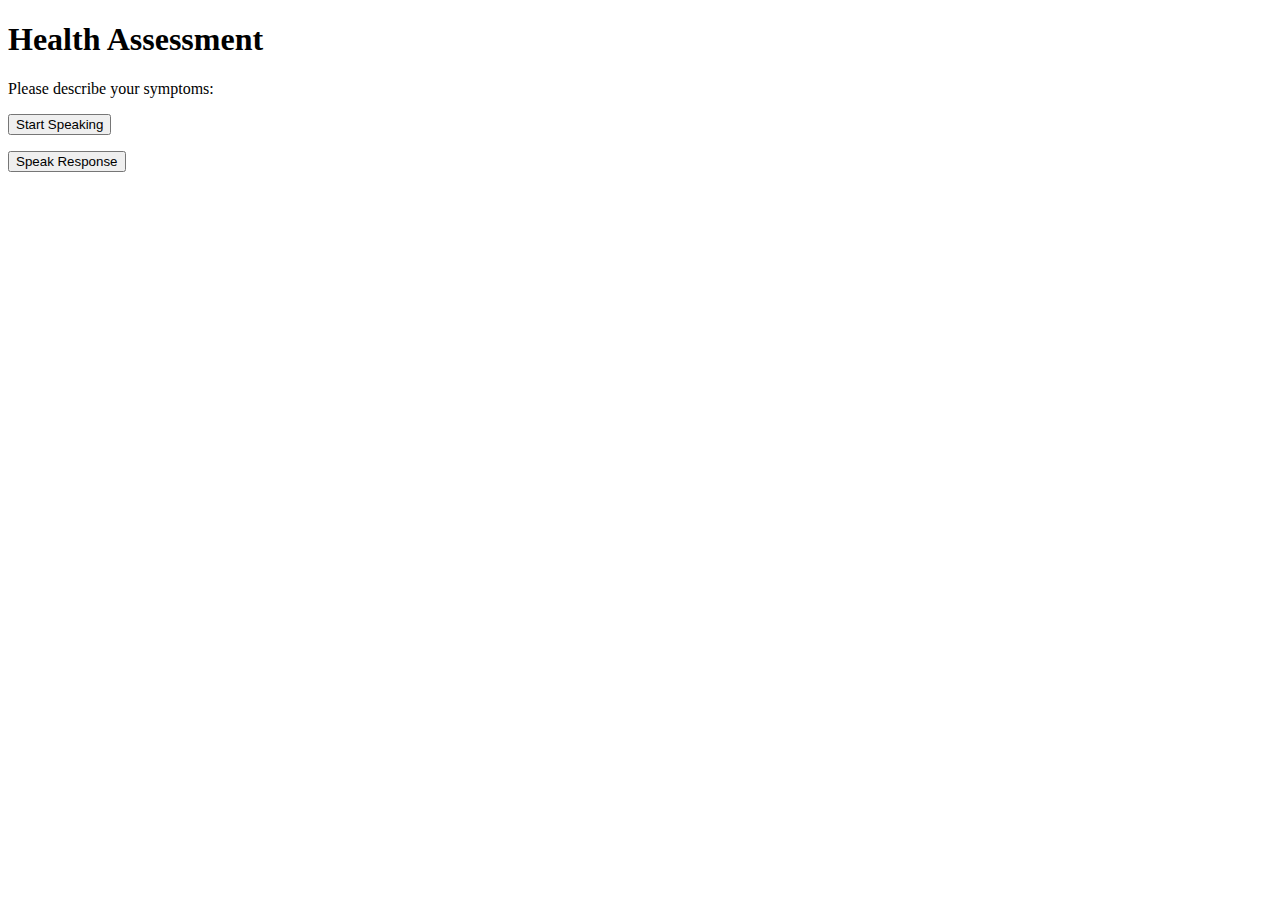
<file: templates/Doctor_interaction.html>
<!DOCTYPE html>
<html lang="en">
<head>
    <meta charset="UTF-8">
    <meta name="viewport" content="width=device-width, initial-scale=1.0">
    <title>Health Assessment</title>
</head>
<body>
    <h1>Health Assessment</h1>

    <div id="symptoms-input">
        <p>Please describe your symptoms:</p>
        <button onclick="startSpeechRecognition()">Start Speaking</button>
        <p id="recognized-text"></p>
    </div>

    <div id="response-output">
        <button onclick="speakResponse()">Speak Response</button>
        <p id="response-text"></p>
    </div>

    <script>
        // Speech Recognition API
        let recognition;
        if ('webkitSpeechRecognition' in window) {
            recognition = new webkitSpeechRecognition();
            recognition.lang = "en-US";
            recognition.continuous = false;
            recognition.interimResults = false;

            recognition.onresult = function(event) {
                const speech = event.results[0][0].transcript;
                document.getElementById('recognized-text').innerText = `You said: ${speech}`;
                // Send recognized speech to backend
                fetch('/process-symptoms', {
                    method: 'POST',
                    headers: {
                        'Content-Type': 'application/json',
                    },
                    body: JSON.stringify({ symptoms: speech })
                }).then(response => response.json()).then(data => {
                    document.getElementById('response-text').innerText = data.message;
                });
            };

            recognition.onerror = function(event) {
                console.error(event.error);
            };
        } else {
            alert('Speech Recognition is not supported in this browser.');
        }

        // Start Speech Recognition
        function startSpeechRecognition() {
            recognition.start();
        }

        // Text-to-Speech API
        function speakResponse() {
            const responseText = document.getElementById('response-text').innerText;
            const speechSynthesis = window.speechSynthesis;
            const speech = new SpeechSynthesisUtterance(responseText);
            speechSynthesis.speak(speech);
        }
    </script>
</body>
</html>
</file>
